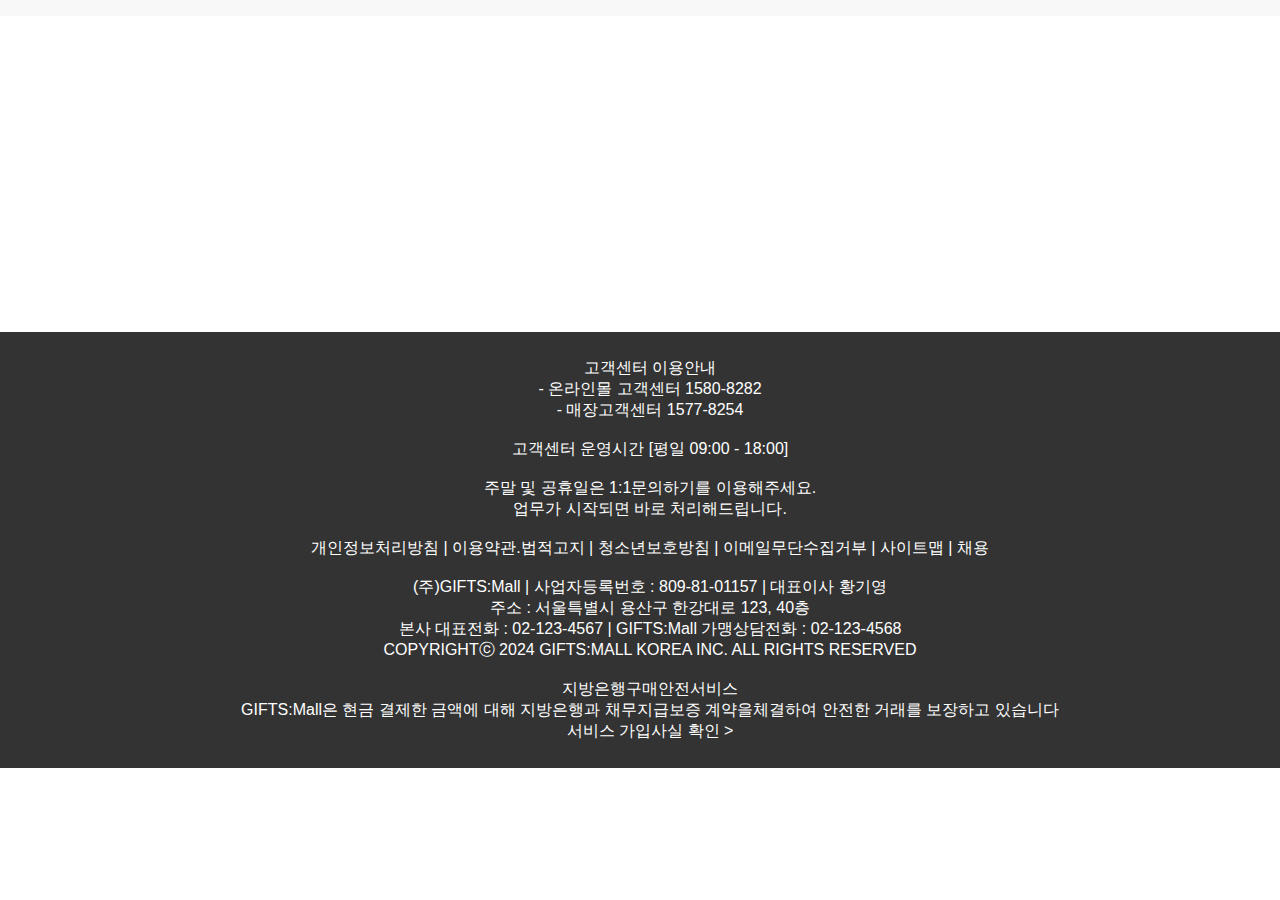
<file: 기능/introduce.html>
<!DOCTYPE html>
<html lang="ko">
<head>
    <meta charset="UTF-8">
    <meta name="viewport" content="width=device-width, initial-scale=1.0">
    <title>GIFTS:Mall</title>
    <link rel="stylesheet" href="styles.css">

</head>
<body>
    <!-- 로딩 애니메이션 -->
    <div id="loading">
        <p>GIFTS:Mall 로딩 중...</p>
    </div>

    <section class="introduce">
        <div class="intro1">
            <p>
                고객과 가장 가까운 곳에서 정(情)을 전달합니다. <br>
                우리는 100여개의 매장을 기반으로 고객에게 상품을 큐레이션합니다. <br>
                또한 체험형 콘텐츠와 커머스의 연계를 통해 파트너사들에게 매력적인 브랜딩, 마케팅 채널로 진화하고 있습니다. <br>
            </p>
        </div>
        <div>
            <p>
                고객의 니즈를 반영하는 온라인 PLAYGROUND를 제공합니다. <br>
                우리는 차별화된 온라인 콘텐츠와 AI기술 기반 상품 추천을 통해 월 이용자 수 480만명, 멤머십 회원 수 1,400만명 이상의 선물 커뮤니티를 구현했습니다. <br>
                또한 업계 최초 당일 배송 서비스인 오늘드림을 실행하여 고객경험을 혁신했습니다. <br>
            </p>
        </div>
        <div>
            <p>
                전 세계에 Made in Korea 브랜드를 알립니다. <br>
                우리는 Made in Korea 브랜드들이 세계로 뻗어 나가는 교두보 역할을 수행합니다. <br>
                2024년 런칭한 글로벌몰과 연간 약 300만명 이상이 외국인 고객이 방문하는 국내 글로벌 특화매장은 파트너사와 함께 글로벌 시장에서 동반 성장을 할 수 있는 핵심 원동력입니다. <br>
            </p>
        </div>
        <div>
            <p>
                가치지향 라이프스타일 플랫폼을 통해 고객에게 다양한 즐거움을 선물합니다. <br>
                고객이 라이프스타일 전반에서 자신만의 가치와 취향을 반영한 브랜드를 탐색할 수 있습니다. <br>
                이러한 고객 경험의 확장을 통해 우리는 종합 라이프스타일 플랫폼으로 도약합니다. <br>
            </p>
        </div>
    </section>

    <!-- 푸터 영역 -->
    <footer>
        <p>고객센터 이용안내<br>
            - 온라인몰 고객센터 1580-8282 <br>
            - 매장고객센터 1577-8254 <br>
            <br>
            고객센터 운영시간 [평일 09:00 - 18:00] <br>
            <br>
            주말 및 공휴일은 1:1문의하기를 이용해주세요. <br>
            업무가 시작되면 바로 처리해드립니다. <br>
            <br>
            개인정보처리방침 | 이용약관.법적고지 | 청소년보호방침 | 이메일무단수집거부 | 사이트맵 | 채용<br>
            <br>
            (주)GIFTS:Mall | 사업자등록번호 : 809-81-01157 | 대표이사 황기영 <br>
            주소 : 서울특별시 용산구 한강대로 123, 40층 <br>
            본사 대표전화 : 02-123-4567 | GIFTS:Mall 가맹상담전화 : 02-123-4568 <br>
            COPYRIGHTⓒ 2024 GIFTS:MALL KOREA INC. ALL RIGHTS RESERVED <br>
            <br>
            지방은행구매안전서비스 <br>
            GIFTS:Mall은 현금 결제한 금액에 대해 지방은행과 채무지급보증 계약을체결하여 안전한 거래를 보장하고 있습니다 <br>
            서비스 가입사실 확인 >
            </p>
    </footer>
</body>
</html>
</file>
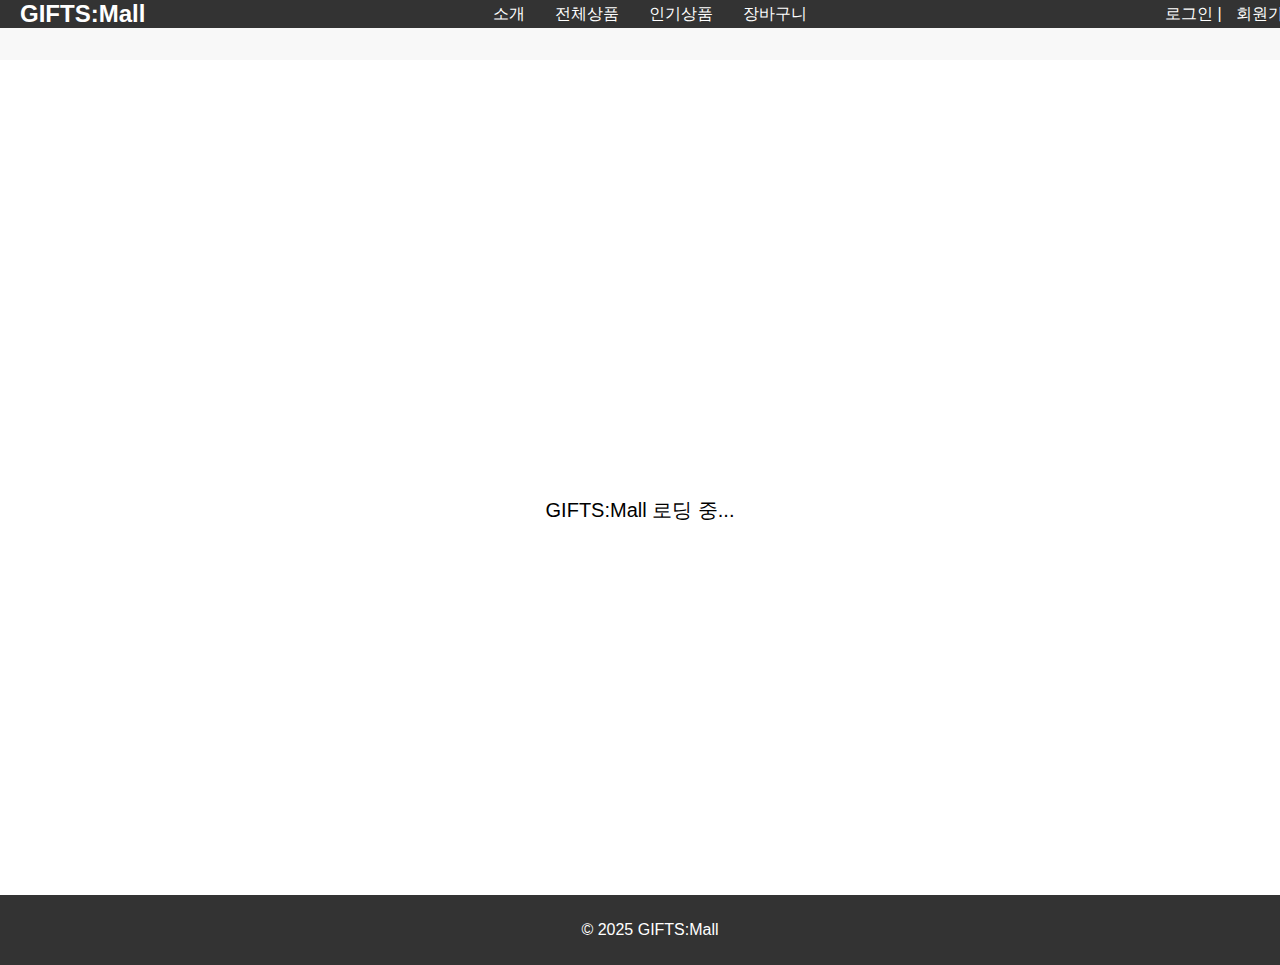
<file: 과제/기능/index2.html>
<!DOCTYPE html>
<html lang="ko">
<head>
    <meta charset="UTF-8">
    <meta name="viewport" content="width=device-width, initial-scale=1.0">
    <title>GIFTS:Mall</title>
    <link rel="stylesheet" href="styles.css">
</head>
<body>
    <!-- 로딩 애니메이션 -->
    <div id="loading">
        <p>GIFTS:Mall 로딩 중...</p>
    </div>

    <!-- 헤더 영역 -->
    <header>
        <div class="logo">GIFTS:Mall</div>
        <nav>
            <ul>
                <li><a href="#">소개</a></li>
                <li><a href="#">전체상품</a></li>
                <li><a href="#">인기상품</a></li>
                <li><a href="#">장바구니</a></li>
            </ul>
        </nav>
        <div class="user-menu">
            <a href="#">로그인</a> | <a href="#">회원가입</a>
        </div>
    </header>

    <!-- 비주얼 이미지 영역 (슬라이드 배너) -->
    <section id="visual-banner">
        <div class="slide">이미지 1</div>
        <div class="slide">이미지 2</div>
        <div class="slide">이미지 3</div>
    </section>

    <!-- 콘텐츠 영역 -->
    <section id="content">
        <div class="products">
            <h2>판매상품</h2>
            <div class="product-category">카테고리 1</div>
            <div class="product-category">카테고리 2</div>
        </div>
        <div class="notice">
            <h2>공지사항</h2>
            <ul>
                <li>공지사항 1</li>
                <li>공지사항 2</li>
            </ul>
        </div>
        <div class="partnership">
            <h2>상품입점/제휴문의</h2>
        </div>
    </section>

    <!-- 푸터 영역 -->
    <footer>
        <p>&copy; 2025 GIFTS:Mall</p>
    </footer>
</body>
</html>
</file>
<file: 기능/styles.css>
/* 기본 스타일 설정 */
body {
    font-family: Arial, sans-serif;
    margin: 0;
    padding: 0;
    background-color: #f8f8f8;
}

/* 로딩 애니메이션 */
#loading {
    position: fixed;
    width: 100%;
    height: 100vh;
    background: white;
    display: flex;
    justify-content: center;
    align-items: center;
    font-size: 20px;
    animation: fadeOut 3s forwards;
}

@keyframes fadeOut {
    0% { opacity: 1; }
    100% { opacity: 0; display: none; }
}

/* 헤더 스타일 */
header{
    position: fixed;
    top: 0;
    width: 100%;
}

.header-top {
    
    width: 100%;
    background: #333;
    color: white;
    padding: 10px 0;
    display: flex;
    justify-content: space-between;
    align-items: center;
    padding: 0 20px;
}

nav {

    width: 100%;
    background: #333;
    color: white;
    padding: 10px 0;
    display: flex;
    justify-content: center;
    align-items: center;
    padding: 0 20px;
}

.logo {
    font-size: 24px;
    font-weight: bold;
}

nav ul {
    list-style: none;
    padding: 0;
    margin: 0;
    display: flex;
}

nav ul li {
    margin: 0 15px;
}

nav ul li a {
    color: white;
    text-decoration: none;
    transition: color 0.3s;
}

nav ul li a:hover {
    color: #ffcc00;
}

.user-menu a {
    color: white;
    text-decoration: none;
    margin-left: 10px;
}


/* 콘텐츠 영역 */
#content {
    padding: 20px;
    padding-top: 10px;
}

.products, .notice, .partnership {
    background: white;
    margin-bottom: 20px;
    padding: 20px;
    border-radius: 10px;
}

.product-category{
    display: flex;
    margin-bottom: 20px;
}

/* 비주얼 이미지 영역 */
#visual-banner {
    margin-top: 60px;
    display: flex;
    overflow: hidden;
    width: 100%;
    height: 300px;
}


.slider {
    width: 100%;
    height: 400px;
    overflow: hidden;
    position: relative;
    z-index: -1;
   
}

.slides {
    display: flex;
    width: 100%; /* 4개의 이미지가 한 줄로 나열됨 */
    animation: slide 12s infinite;
}

.visual-txt{
    position: absolute;
    top: 40px;
    left: 50px;
}

.slide {
    width: 100%;
    flex-shrink: 0;
    position: relative;
}

.slide img {
    width: 100%;
    height: 300px;
    object-fit: cover;
}

@keyframes slide {
    0% { transform: translateX(0); }
    25% { transform: translateX(-100%); }
    50% { transform: translateX(-200%); }
    75% { transform: translateX(-300%); }
    100% { transform: translateX(0); }
}

/* 푸터 스타일 */
footer {
    background: #333;
    color: white;
    text-align: center;
    padding: 10px;
    position: relative;
    bottom: 0;
    width: 100%;
}
</file>
<file: 과제/기능/styles.css>
/* 기본 스타일 설정 */
body {
    font-family: Arial, sans-serif;
    margin: 0;
    padding: 0;
    background-color: #f8f8f8;
}

/* 로딩 애니메이션 */
#loading {
    position: fixed;
    width: 100%;
    height: 100vh;
    background: white;
    display: flex;
    justify-content: center;
    align-items: center;
    font-size: 20px;
    animation: fadeOut 3s forwards;
}

@keyframes fadeOut {
    0% { opacity: 1; }
    100% { opacity: 0; display: none; }
}

/* 헤더 스타일 */
header {
    position: fixed;
    top: 0;
    width: 100%;
    background: #333;
    color: white;
    padding: 10px 0;
    display: flex;
    justify-content: space-between;
    align-items: center;
    padding: 0 20px;
}

.logo {
    font-size: 24px;
    font-weight: bold;
}

nav ul {
    list-style: none;
    padding: 0;
    margin: 0;
    display: flex;
}

nav ul li {
    margin: 0 15px;
}

nav ul li a {
    color: white;
    text-decoration: none;
    transition: color 0.3s;
}

nav ul li a:hover {
    color: #ffcc00;
}

.user-menu a {
    color: white;
    text-decoration: none;
    margin-left: 10px;
}

/* 비주얼 이미지 영역 */
#visual-banner {
    margin-top: 60px;
    display: flex;
    overflow: hidden;
    width: 100%;
    height: 300px;
}

.slide {
    min-width: 100%;
    height: 300px;
    background: gray;
    display: flex;
    justify-content: center;
    align-items: center;
    color: white;
    font-size: 24px;
}

/* 콘텐츠 영역 */
#content {
    padding: 20px;
}

.products, .notice, .partnership {
    background: white;
    margin-bottom: 20px;
    padding: 20px;
    border-radius: 10px;
}

/* 푸터 스타일 */
footer {
    background: #333;
    color: white;
    text-align: center;
    padding: 10px;
    position: relative;
    bottom: 0;
    width: 100%;
}
</file>
